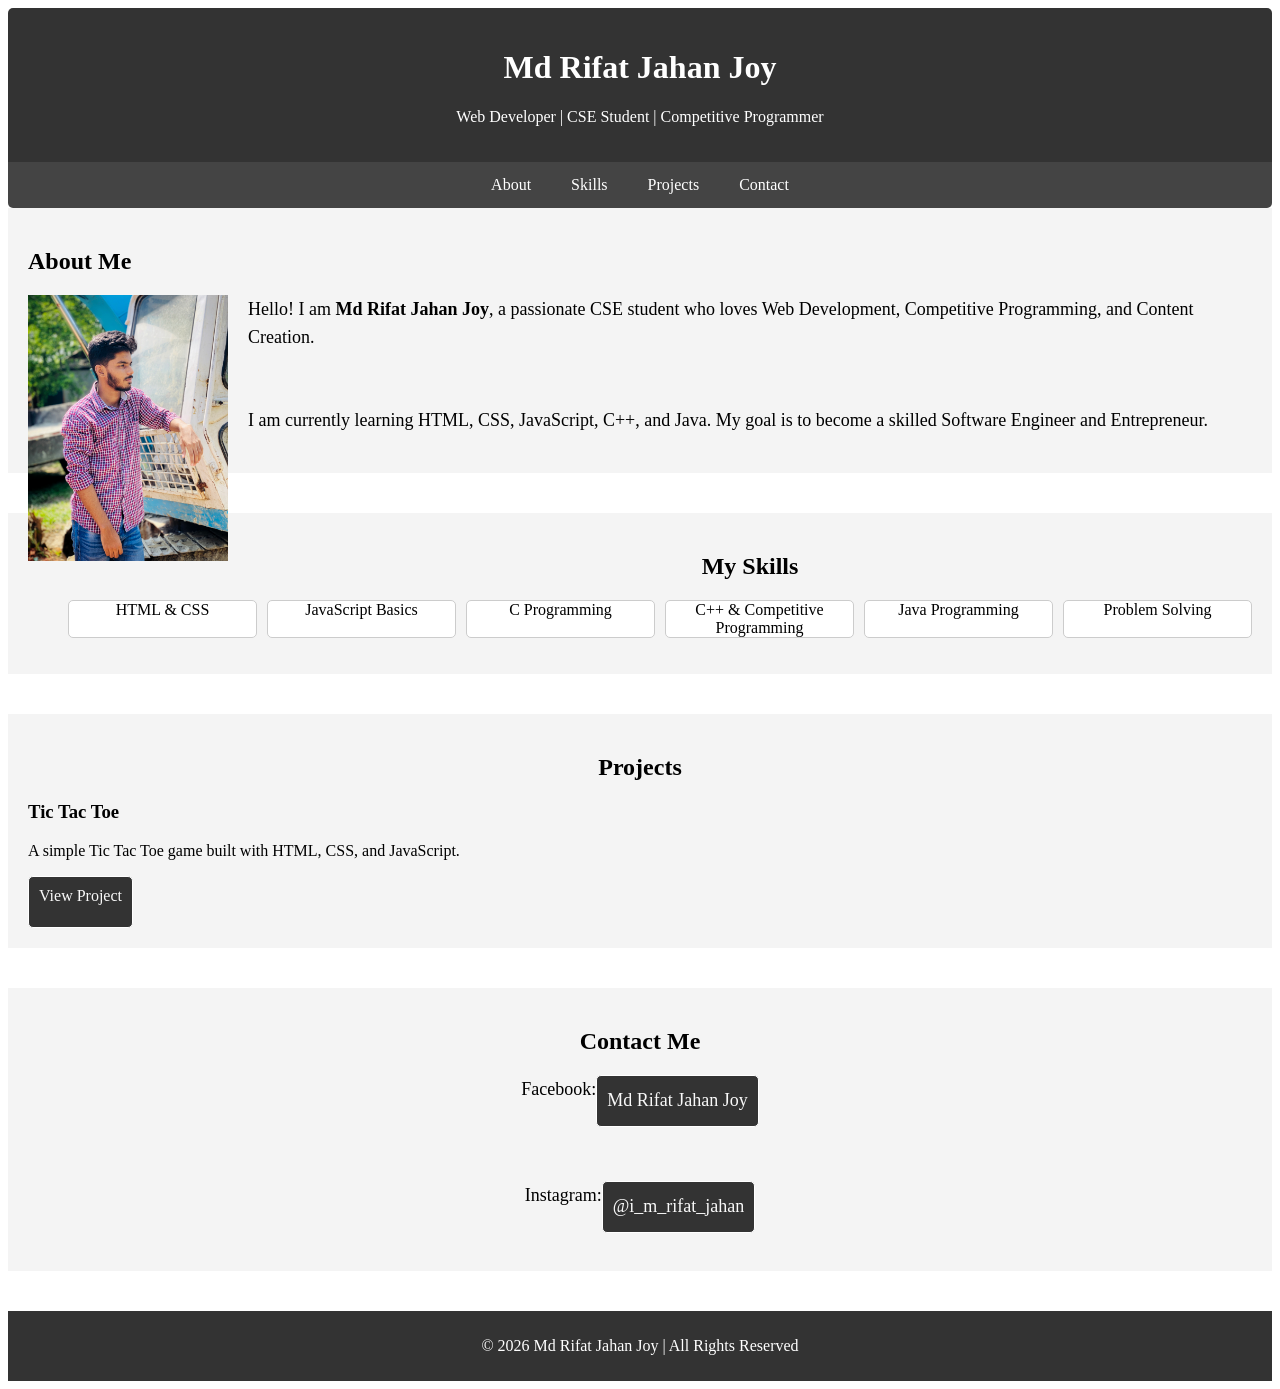
<file: index.html>
<!DOCTYPE html>
<html lang="en">
<head>
    <meta charset="UTF-8">
    <meta name="viewport" content="width=device-width, initial-scale=1.0">
    <title>Rifat's Portfolio</title>
    <link rel="stylesheet" href="style.css">
</head>
<body>
    <header class="header">
        <h1>Md Rifat Jahan Joy</h1>
        <p>Web Developer | CSE Student | Competitive Programmer</p>
    </header>
    <nav class="navbar">
        <a href="#about" class="pages">About</a>
        <a href="#skills" class="pages">Skills</a>
        <a href="#projects" class="pages">Projects</a>
        <a href="#contact" class="pages">Contact</a>
    </nav>
    <section id="about" class="about-section">
        <h2>About Me</h2>

        <div class="about">

            <img id="image" src="Image/My Image.jpeg" alt="Rifat Image" width = "200px">
            <div>
                <p>
                    Hello! I am <b>Md Rifat Jahan Joy</b>, a passionate CSE student
                    who loves Web Development, Competitive Programming, and Content Creation.
                </p>

                <br>

                <p>
                    I am currently learning HTML, CSS, JavaScript, C++, and Java.
                    My goal is to become a skilled Software Engineer and Entrepreneur.
                </p>
            </div>

        </div>
    </section>
    <section id="skills" class="skills">

        <h2>My Skills</h2>

        <ul type="circle">
            <li>HTML & CSS</li>
            <li>JavaScript Basics</li>
            <li>C Programming</li>
            <li>C++ & Competitive Programming</li>
            <li>Java Programming</li>
            <li>Problem Solving</li>
        </ul>

    </section>
    <section id="projects">

        <h2>Projects</h2>

        <div class="projects">

            <div class="card">
                <h3>Tic Tac Toe</h3>
                <p>
                    A simple Tic Tac Toe game built with HTML, CSS, and JavaScript.
                </p>
                <a href="https://tictactoe-rifat.netlify.app/" target="_blank">View Project</a>
            </div>
        </div>

    </section>
    <section id="contact" class="contact">

        <h2>Contact Me</h2>

        <p>
            Facebook:
            <a href="https://web.facebook.com/iamrifat37" target="_blank">
                Md Rifat Jahan Joy
            </a>
        </p>

        <br>

        <p>
            Instagram:
            <a href="https://www.instagram.com/i_m_rifat_jahan/?hl=en" target="_blank">
                @i_m_rifat_jahan
            </a>
        </p>

    </section>
    <footer>
        <p>© 2026 Md Rifat Jahan Joy | All Rights Reserved</p>
    </footer>

</body>
</html>
</file>
<file: style.css>
.header{
    background-color: #333;
    color: white;
    padding: 20px;
    border-radius: 5px 5px 0 0;
    text-align: center;
}
.navbar {
    display: flex;
    justify-content: center;
    background-color: #444;
    border-radius: 0 0 5px 5px;
}

.pages{
    color: white;
    padding: 14px 20px;
    text-decoration: none;
    text-align: center;
}
.pages:hover {
    background-color: #ddd;
    color: black;
}
.about-section {
    padding: 20px;
    background-color: #f4f4f4;
}
#image{
    float: left;
    width: 200px;

    margin-right: 20px;
}

.about-section p {
    font-size: 18px;
    line-height: 1.6;
}
.skills {
    padding: 20px;
    margin-top: 40px;
    background-color: #f4f4f4;
}
.skills h2{
    display: flex;
    justify-content: center;
    margin-bottom: 20px;
}
.skills li {
    border: 1px solid #ccc;
    border-radius: 5px;
    list-style-type: none;
    padding: 0;
    text-align: center;
    background-color: white;
}
.skills ul{
    display: grid;
    grid-template-columns: repeat(auto-fit, minmax(150px, 1fr));
    gap: 10px;
}

#projects {
    padding: 20px;
    margin-top: 40px;
    background-color: #f4f4f4;
}
#projects h2{
    display: flex;
    justify-content: center;
    margin-bottom: 20px;
}
#projects .project {
    border: 1px solid #ccc;
    border-radius: 5px;
    padding: 20px;
    background-color: white;
}
#projects a{
    color: #f9f9f9;
    text-decoration: none;
    border: 1px solid #fff;
    background-color: #333;
    height: 30px;
    display: inline-block;
    text-align: center;
    padding: 10px 10px;
    border-radius: 5px;
}
#projects a:hover{
    background-color: #555;
}

#contact {
    padding: 20px;
    margin-top: 40px;
    background-color: #f4f4f4;
}
#contact h2{
    display: flex;
    justify-content: center;
    margin-bottom: 20px;
}

#contact p {
    display: flex;
    justify-content: center;
    font-size: 18px;
    line-height: 1.6;
    text-align: center;
}
#contact a {
    color: #f9f9f9;
    text-decoration: none;
    border: 1px solid #fff;
    background-color: #333;
    height: 30px;
    display: inline-block;
    text-align: center;
    padding: 10px 10px;
    border-radius: 5px;
}
#contact a:hover {
    background-color: #555;
}
footer {
    background-color: #333;
    color: white;
    text-align: center;
    padding: 10px;
    margin-top: 40px;
}
</file>
